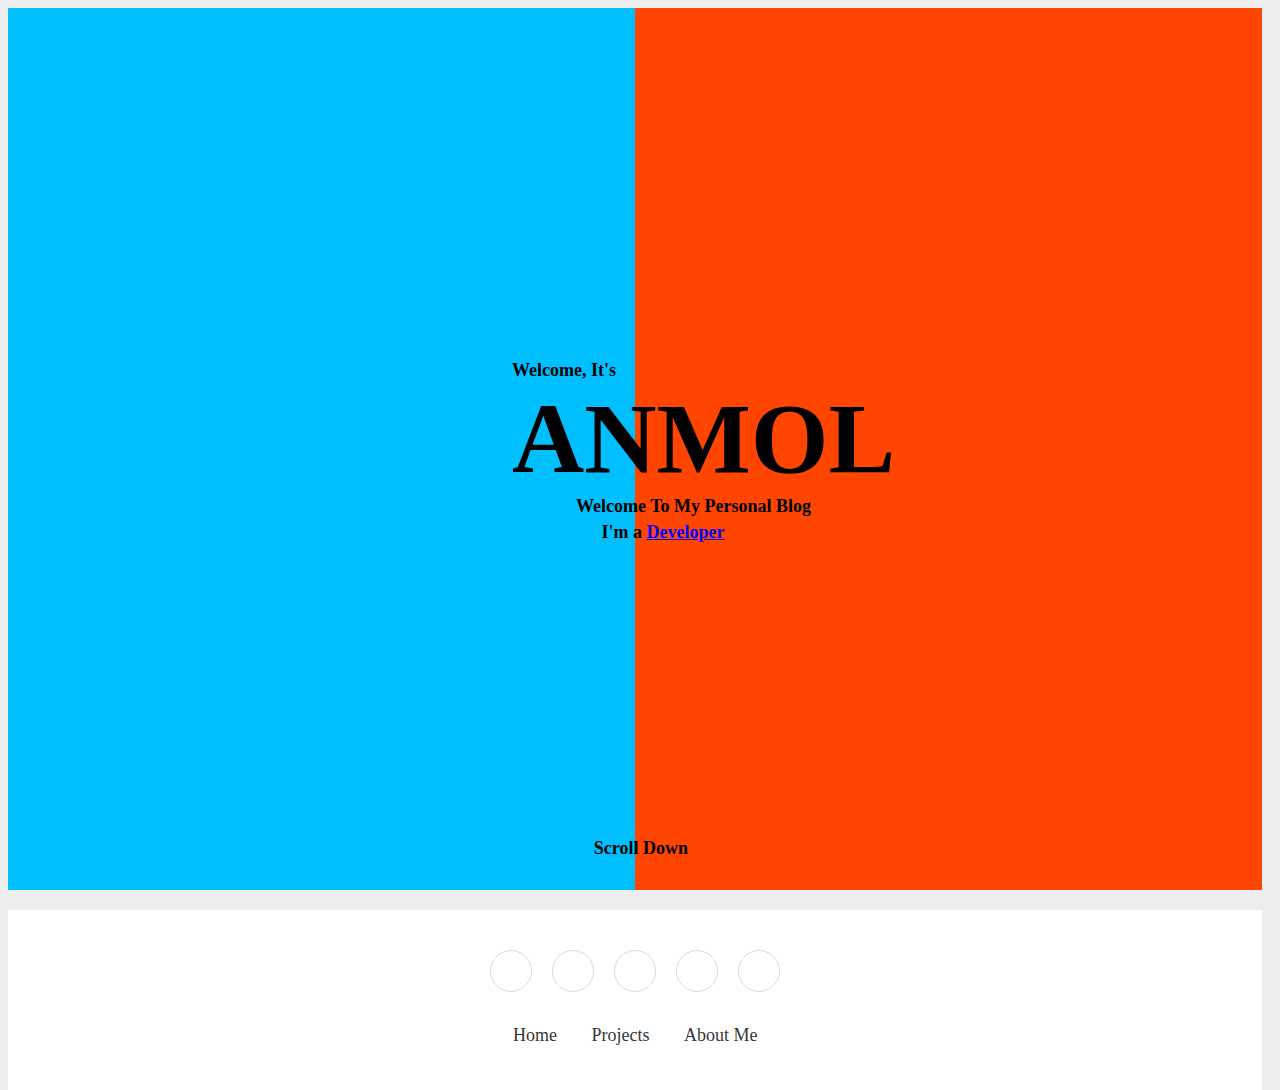
<file: index.html>
<!DOCTYPE html>
<html lang="en">
  <head>
    <meta charset="UTF-8" />
    <meta name="viewport" content="width=device-width, initial-scale=1.0" />
    <title>INTRO - ANMOL</title>
    <link
      rel="stylesheet"
      href="https://cdnjs.cloudflare.com/ajax/libs/font-awesome/5.15.3/css/all.min.css"
      integrity="sha512-iBBXm8fW90+nuLcSKlbmrPcLa0OT92xO1BIsZ+ywDWZCvqsWgccV3gFoRBv0z+8dLJgyAHIhR35VZc2oM/gI1w=="
      crossorigin="anonymous"
    />
    <style>
        p{
            margin: 0px;
        }
      main {
        width: 98vw;
        height: 98vh;
      }
      .main {
        min-width: 49vw;
        min-height: 98vh;
      }
      .left {
        background-color: deepskyblue;
        float: left;
      }
      .right {
        background-color: orangered;
      }
      .heading {
        font-size: 100px;
        margin: 0px;
      }
      .subtitle {
        font-size: 18px;
        font-weight: 600;
      }
      .sub {
        top: 40vh;
        left: 40vw;
        position: absolute;
      }
      .scroll{
        bottom: 4vh;
        position: absolute;
        left: 46vw;
        text-align: center;
        padding: 5px;
      }
      .scroll-icon{
        animation-name: scroll-fade;
        animation-duration: 4s;
        animation-iteration-count: infinite;
      }
      @keyframes scroll-fade{
        0%{
            opacity: 1;
        }
        25%{
            opacity: 0.5;
        }
        50%{
            opacity: 0.1;
        }
        75%{
            opacity: 0.5;
        }
        100%{
            opacity: 0.9;
        }
      }
      .tag{
        color: blue;
      }
    </style>
    <link rel="stylesheet" href="portfolio.css" >
  </head>
  <body>
    <main>
      <div class="main left"></div>
      <div class="main right"></div>
      <div class="sub">
        <p class="subtitle">Welcome, It's</p>
        <h1 class="name heading">ANMOL</h1>
        <p class="subtitle" style="margin-inline: 5vw;">Welcome To My Personal Blog</p>
        <p class="subtitle" style="margin: 5px;margin-inline: 7vw;">I'm a <u class="tag">Developer</u></p>
      </div>
      <div class="scroll">
        <i class="fa fa-angle-double-down fa-2x scroll-icon" ></i>
        <p class="subtitle">Scroll Down</p>
      </div>
      <div >
        <div>
            <h2></h2>
        </div>
        <section class="footer">
            <!-- <div class="footer img"><img src="" alt="" /></div> -->
          <div class="social">
            <a href="https://www.instagram.com/instaboy_anmol/"><i class="fab fa-instagram"></i></a>
            <a href="https://www.linkedin.com/in/anmol-a081291b7/"><i class="fab fa-linkedin"></i></a>
            <a href="https://github.com/anmolkk/"><i class="fab fa-github"></i></a>
            <a href="https://twitter.com/Anmolkashyap199"><i class="fab fa-twitter"></i></a>
            <a href="https://www.facebook.com/anmol.kashaup/"><i class="fab fa-facebook-f"></i></a>
          </div>
          <ul class="list">
            <li>
              <a href="index.html">Home</a>
            </li>
            <li>
              <a href="projects.html">Projects</a>
            </li>
            <li>
              <a href="about.html">About Me</a>
            </li>
          </ul>
        </section>
      </div>
    </main>
  </body>
</html>
</file>
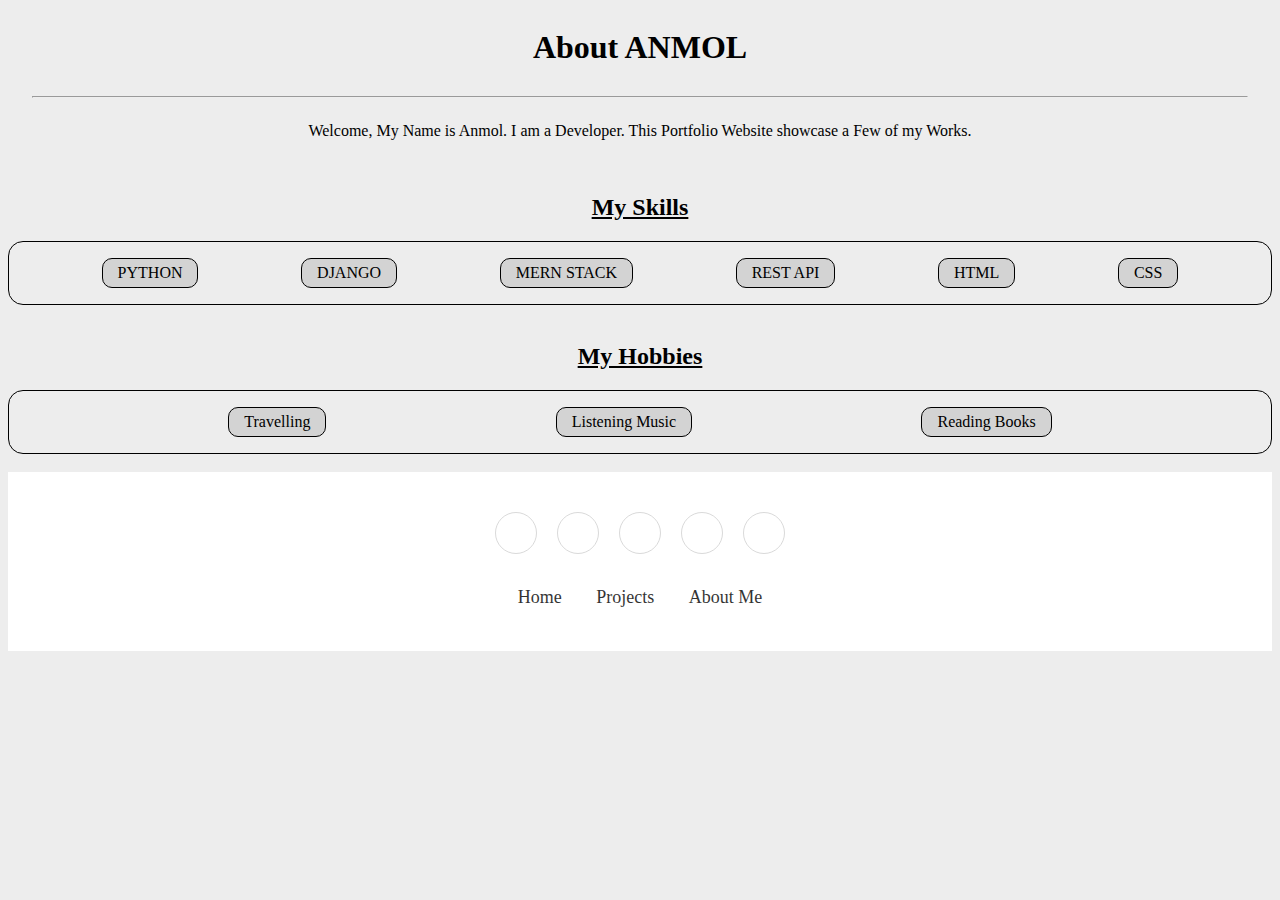
<file: about.html>
<!DOCTYPE html>
<html lang="en">
  <head>
    <meta charset="UTF-8" />
    <meta name="viewport" content="width=device-width, initial-scale=1.0" />
    <title>About Me</title>
    <link rel="stylesheet" href="portfolio.css" >
    <link
    rel="stylesheet"
    href="https://cdnjs.cloudflare.com/ajax/libs/font-awesome/5.15.3/css/all.min.css"
    integrity="sha512-iBBXm8fW90+nuLcSKlbmrPcLa0OT92xO1BIsZ+ywDWZCvqsWgccV3gFoRBv0z+8dLJgyAHIhR35VZc2oM/gI1w=="
    crossorigin="anonymous"
  />
    <style>
      main {
        display: grid;
        text-align: center;
      }
      hr {
        width: 96%;
        color: black;
      }
      .skills,.hobbies{
        border: 1px solid black;
        border-radius: 15px;
        display: flex;
        justify-content: space-evenly;
      }
      .lang,.hobby{
        background-color: lightgray;
        margin-inline: 10px;
        padding: 5px;
        padding-inline: 15px;
        border: 1px solid black;
        border-radius: 10px;
        float: left;
      }
      .lang:hover{
        background-color: rgb(151, 151, 151);
        letter-spacing: 1px;
        transform: scale(0.9);
        transition: all .2s;
      }
      .hobby:hover{
        background-color:mintcream;
        letter-spacing: 1px;
        transform: scale(0.9);
        transition: all .2s;
      }
    </style>
  </head>
  <body>
    <main>
      <h1>About ANMOL</h1>

      <hr />
      <p>Welcome, My Name is Anmol. I am a Developer. This Portfolio Website showcase a Few of my Works.</p>
      <br />
      <h2><u>My Skills</u></h2>
      <div class="skills">
        <P class="skill lang"><span></span>PYTHON</P>
        <P class="skill lang"><span></span>DJANGO</P>
        <P class="skill lang"><span></span>MERN STACK</P>
        <P class="skill lang"><span></span>REST API</P>
        <P class="skill lang"><span></span>HTML</P>
        <P class="skill lang"><span></span>CSS</P>
      </div>
      <br>
      <h2><u>My Hobbies</u></h2>
      <div class="hobbies">
        <P class="hobby"><span></span>Travelling</P>
        <P class="hobby"><span></span>Listening Music</P>
        <P class="hobby"><span></span>Reading Books</P>
      </div>
<br>
      <section class="footer">
        <!-- <div class="footer img"><img src="" alt="" /></div> -->
      <div class="social">
        <a href="https://www.instagram.com/instaboy_anmol/"><i class="fab fa-instagram"></i></a>
        <a href="https://www.linkedin.com/in/anmol-a081291b7/"><i class="fab fa-linkedin"></i></a>
        <a href="https://github.com/anmolkk/"><i class="fab fa-github"></i></a>
        <a href="https://twitter.com/Anmolkashyap199"><i class="fab fa-twitter"></i></a>
        <a href="https://www.facebook.com/anmol.kashaup/"><i class="fab fa-facebook-f"></i></a>
      </div>
      <ul class="list">
        <li>
          <a href="index.html">Home</a>
        </li>
        <li>
          <a href="projects.html">Projects</a>
        </li>
        <li>
          <a href="about.html">About Me</a>
        </li>
      </ul>
    </section>
    </main>
  </body>
</html>
</file>
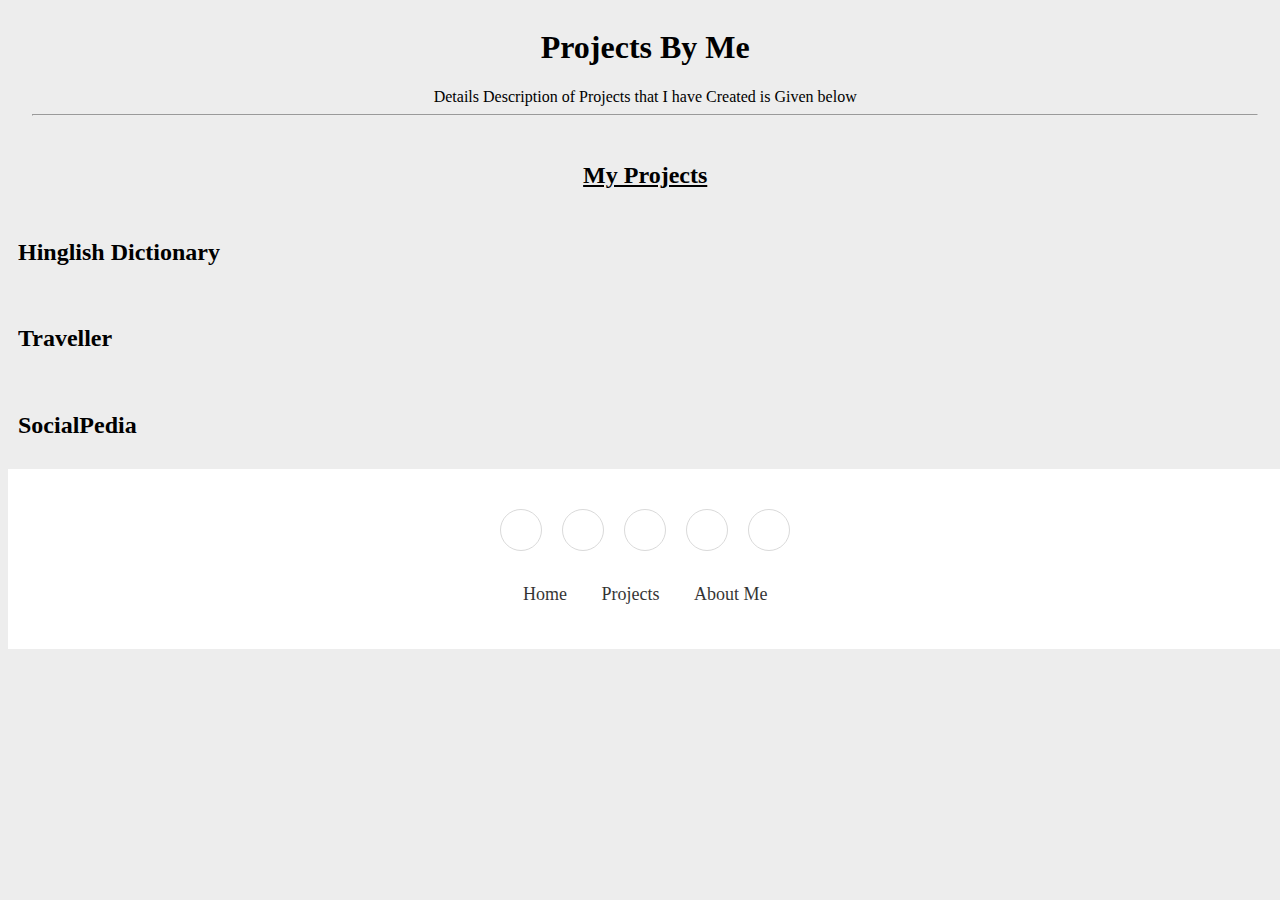
<file: projects.html>
<!DOCTYPE html>
<html lang="en">
  <head>
    <meta charset="UTF-8" />
    <meta name="viewport" content="width=device-width, initial-scale=1.0" />
    <title>Projects</title>
    <link rel="stylesheet" href="portfolio.css" >
    <link
    rel="stylesheet"
    href="https://cdnjs.cloudflare.com/ajax/libs/font-awesome/5.15.3/css/all.min.css"
    integrity="sha512-iBBXm8fW90+nuLcSKlbmrPcLa0OT92xO1BIsZ+ywDWZCvqsWgccV3gFoRBv0z+8dLJgyAHIhR35VZc2oM/gI1w=="
    crossorigin="anonymous"
  />
    <style>
      main {
        display: grid;
        text-align: center;
      }
      .about {
        width: 98vw;
        margin: 10px;
        overflow: hidden;
      }
      .text {
        text-align: left;
        width: 75vw;
        margin-inline: 10px;
      }

      .para {
        font-size: 18px;
        letter-spacing: 1px;
        word-spacing: 1.5px;
        line-height: 22px;
        padding-inline: 10px;
        display: none;
      }
      hr {
        width: 96%;
        color: black;
      }
      .div-title{
        width: 20vw;
        float: left;
        text-align: left;
      }
    </style>
  </head>
  <body>
    <main>
      <h1>Projects By Me </h1>
      <p style="text-align: center; margin: 0">
        Details Description of Projects that I have Created is Given below
      </p>
      <hr />
      <br />
      <h2><u>My Projects</u></h2>
      <div class="about">
        <div class="div-title" style="float: left">
          <h2 class="title" ><li>Hinglish Dictionary</li></h2>
        </div>
        <div class="text" style="float: left;">
          
          <p align="justify" class="para">
            Hinglish Dictionary is a Python Django Based Web Dictionary, which is Used to Search for the meaning of Hinglish Word into Particular English Word. This Dictionary has been deployed over the 
            <a href="https://Hinglish.pythonanywhere.com">Web</a>.
            In Hinglish Dictionary, we also Provide suggestion if the searched word is not present in Dictionary. Users can also provide new suggested words.
          </p>
        </div>
      </div>

      <div class="about">
        <div class="div-title" style="float: left;">
          <h2 class="title"><li>Traveller</li></h2>
        </div>
        <div class="text" style="float: left;">
          <p align="justify" class="para">
            Traveller is a Python Django Based Blog Website to help Travel Lovers.
            At Traveller, We Provide you the Opportunity to look for the Places
            to plan your Next Vacations. You can Plan Your Next Vacation By
            Choosing the Best Places Near Delhi from Our Home Page. You can also
            search for the Places of your Choice from the Search Bar. You can check the Travel Distance from Delhi to that Place. You can Also Rent Bikes in Traveller through our Parter Website.
          </p>
        </div>
      </div>
      <div class="about">
        <div class="div-title" style="float: left;">
          <h2 class="title" ><li>SocialPedia</li></h2>
        </div>
        <div class="text" style="float: left;">
          
          <p align="justify" class="para">
            SocialPedia, A MERN Stack Based Social media Website where we can add friends, upload pictures, share posts, and do a lot of things. Anyone can Create their Account in SocialPedia.
            In SocialPedia, you can change light and Dark Mode.
          </p>
        </div>
      </div>

      <section class="footer">
      <div class="social">
        <a href="https://www.instagram.com/instaboy_anmol/"><i class="fab fa-instagram"></i></a>
        <a href="https://www.linkedin.com/in/anmol-a081291b7/"><i class="fab fa-linkedin"></i></a>
        <a href="https://github.com/anmolkk/"><i class="fab fa-github"></i></a>
        <a href="https://twitter.com/Anmolkashyap199"><i class="fab fa-twitter"></i></a>
        <a href="https://www.facebook.com/anmol.kashaup/"><i class="fab fa-facebook-f"></i></a>
      </div>
      <ul class="list">
        <li>
          <a href="index.html">Home</a>
        </li>
        <li>
          <a href="projects.html">Projects</a>
        </li>
        <li>
          <a href="about.html">About Me</a>
        </li>
      </ul>
    </section>
    </main>
    <script>
      var para = document.getElementsByClassName("para");
      var title = document.getElementsByClassName("title");
        function hide(){
          for(var i=0;i <para.length;i++){
            para[i].style.display = "None";
          }
        }
        title[0].addEventListener("click", function() {
          hide()
          para[0].style.display = "Block";
        })

        title[1].addEventListener("click", function() {
          hide()
          para[1].style.display = "Block";
        })

        title[2].addEventListener("click", function() {
          hide()
          para[2].style.display = "Block";
        })
      </script>
  </body>
</html>
</file>
<file: portfolio.css>
/* Footer */

      body {
        font-family: "Segoe UI";
        font-weight: 400;
        background-color: #ededed;
      }
      .footer {
        padding: 40px 0;
        background-color: #ffffff;
        bottom: 0;
        position: relative;
      }
      .footer .social {
        text-align: center;
        padding-bottom: 25px;
        color: #4b4c4d;
      }
      .footer .social a {
        font-size: 24px;
        color: inherit;
        border: 1px solid #ccc;
        width: 40px;
        height: 40px;
        line-height: 38px;
        display: inline-block;
        text-align: center;
        border-radius: 50%;
        margin: 0 8px;
        opacity: 0.75;
      }
      .footer .social a:hover {
        opacity: 0.9;
      }
      .footer ul {
        margin-top: 0;
        padding: 0;
        list-style: none;
        text-align: center;
        font-size: 18px;
        line-height: 1.6;
        margin-bottom: 0;
      }
      .footer ul a {
        color: inherit;
        text-decoration: none;
        opacity: 0.8;
      }
      .footer ul li {
        display: inline-block;
        padding: 0 15px;
      }
      .footer ul a:hover {
        opacity: 1;
      }
</file>
